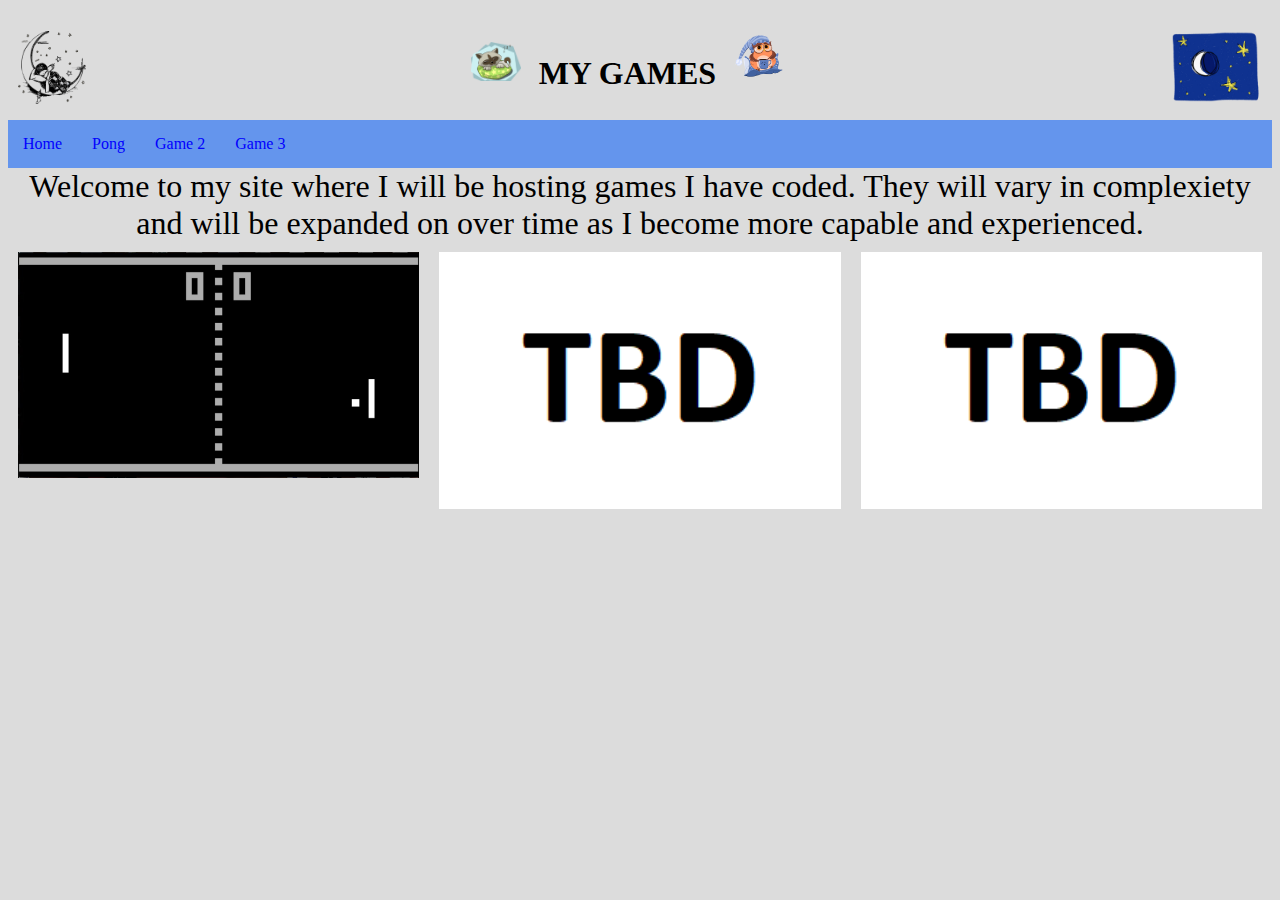
<file: index.html>
<!DOCTYPE html>
<html>
<head>
  <link rel='stylesheet' href='style.css'>
  <link rel='icon' href='web_icon.png'>
  <title>Pillow's Games</title>
</head>
<body>
  <h1>
    <img src='moon-4546977_960_720.webp' style='width: 7%; min-width: 80px'>
    <sub><img src='kitten-1456832_960_720.webp' style='float: inherit; width: 70px'></sub>
    MY GAMES
    <sub><img src='coffee-3406499_960_720.png' style='float: inherit; width: 70px'></sub>
    <img src='moon.png' style='float: right; width: 9%; min-width: 90px'>
  </h1>
  <ul>
    <li><a href='index.html'>Home</a></li>
    <li><a href='page2.html'>Pong</a></li>
    <li><a href='page3.html'>Game 2</a></li>
    <li><a href='page4.html'>Game 3</a></li>
  </ul>
  <p>
    Welcome to my site where I will be hosting games I have coded. They will vary in complexiety and will be expanded on over time as I become more capable and experienced.
  </p>
    <a href='page2.html'><img src='download (1).jpg'></a>
    <img src='image_placeholder.png'>
    <img src='image_placeholder.png'>
</body>
</html>
</file>
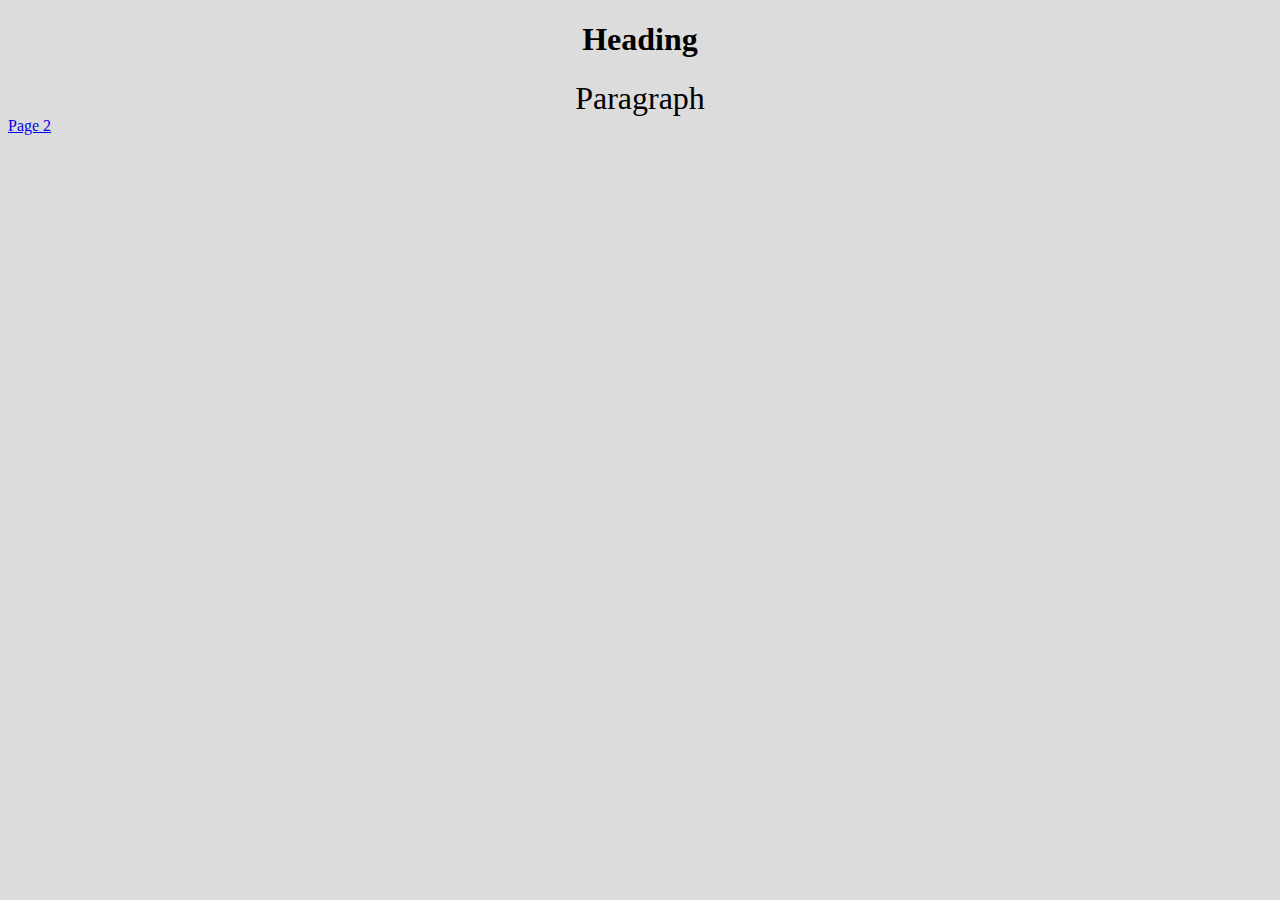
<file: page1.html>
<!DOCTYPE html>
<html>
<head>
  <link rel='stylesheet' href='style.css'>
  <link rel='icon' href='web_icon.png'>
  <title>Pillow's Games</title>
</head>
<body>
  <h1>Heading</h1>
  <p>Paragraph</p>
  <a href='page2.html'>Page 2</a>
</body>
</html>
</file>
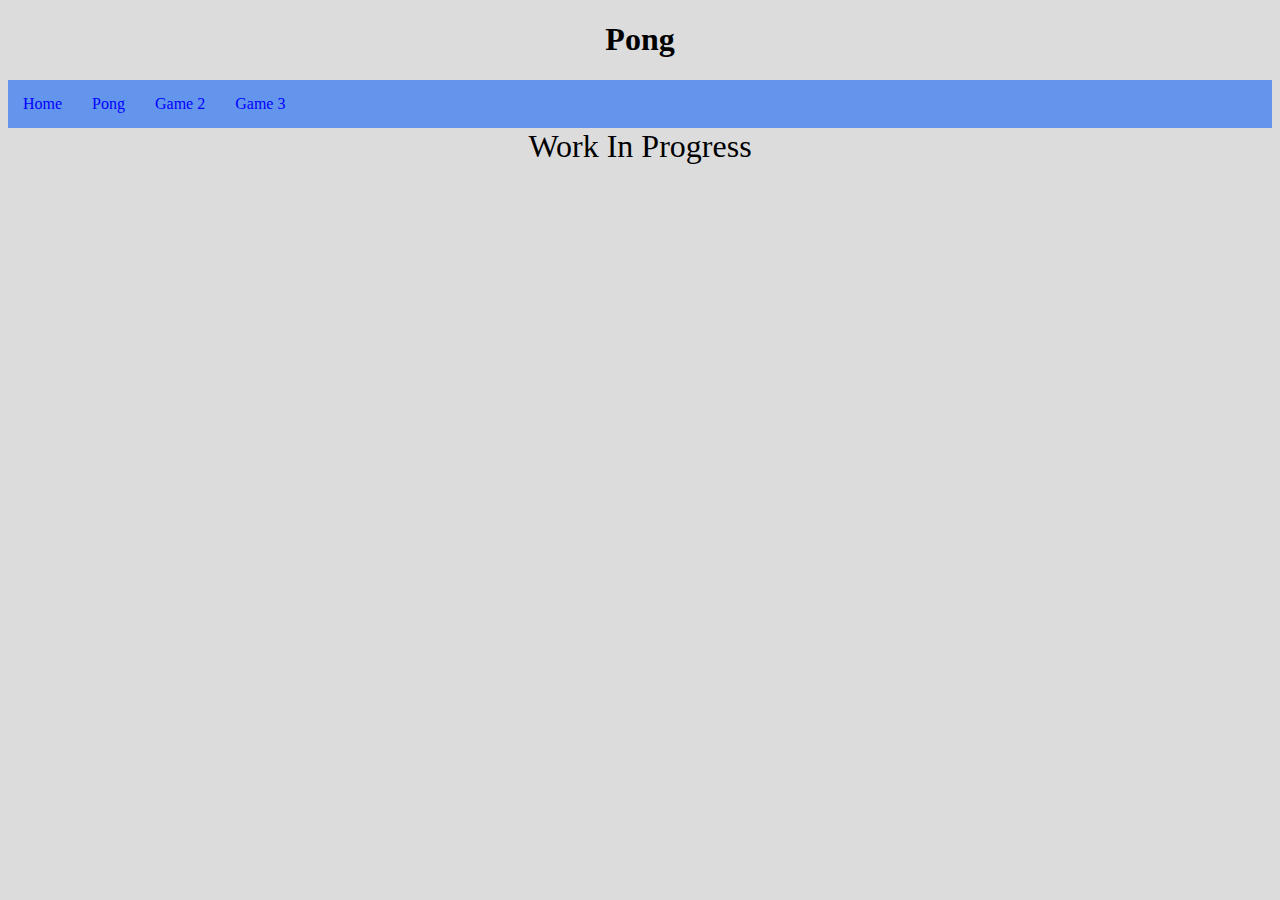
<file: page2.html>
<!DOCTYPE html>
<html>
<head>
  <link rel='stylesheet' href='style.css'>
  <link rel='icon' href='web_icon.png'>
  <title>Pillow's Games</title>
</head>
<body>
  <h1>Pong</h1>
  <ul>
    <li><a href='index.html'>Home</a></li>
    <li><a href='page2.html'>Pong</a></li>
    <li><a href='page3.html'>Game 2</a></li>
    <li><a href='page4.html'>Game 3</a></li>
  </ul>
  <p>Work In Progress</p>
</body>
</html>
</file>
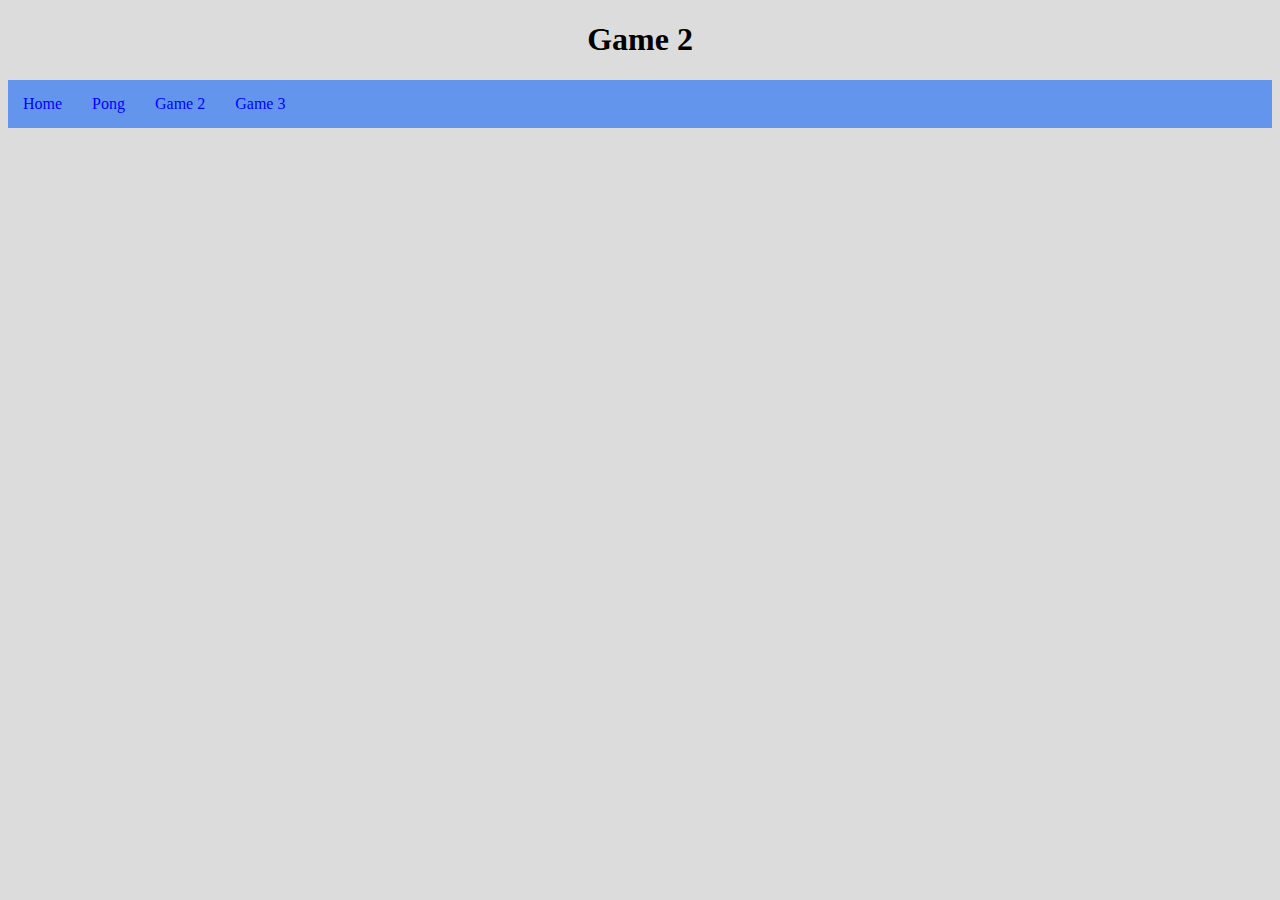
<file: page3.html>
<!DOCTYPE html>
<html>
<head>
  <link rel='stylesheet' href='style.css'>
  <link rel='icon' href='web_icon.png'>
  <title>Pillow's Games</title>
</head>
<body>
  <h1>Game 2</h1>
  <ul>
    <li><a href='index.html'>Home</a></li>
    <li><a href='page2.html'>Pong</a></li>
    <li><a href='page3.html'>Game 2</a></li>
    <li><a href='page4.html'>Game 3</a></li>
  </ul>
</body>
</html>
</file>
<file: style.css>
body {
  background-color: #DCDCDC;
}

h1 {
  text-align: center;
}

ul {
  list-style-type: none;
  margin: 0;
  padding: 0;
  overflow: hidden;
  background-color: #6495ED;
}

li {
  float: left;
}

li a {
  display: block;
  color: #0000FF;
  text-align: center;
  padding: 15px 15px;
  text-decoration: none;
}

li a:hover {
  background-color: #00008B;
}

p {
  text-align: center;
  font-size: 200%;
  margin: auto;
  overflow: auto;
}

img { 
  float: left;
  width: 33.33%;
  padding: 10px;
}

* {
  box-sizing: border-box;
</file>
